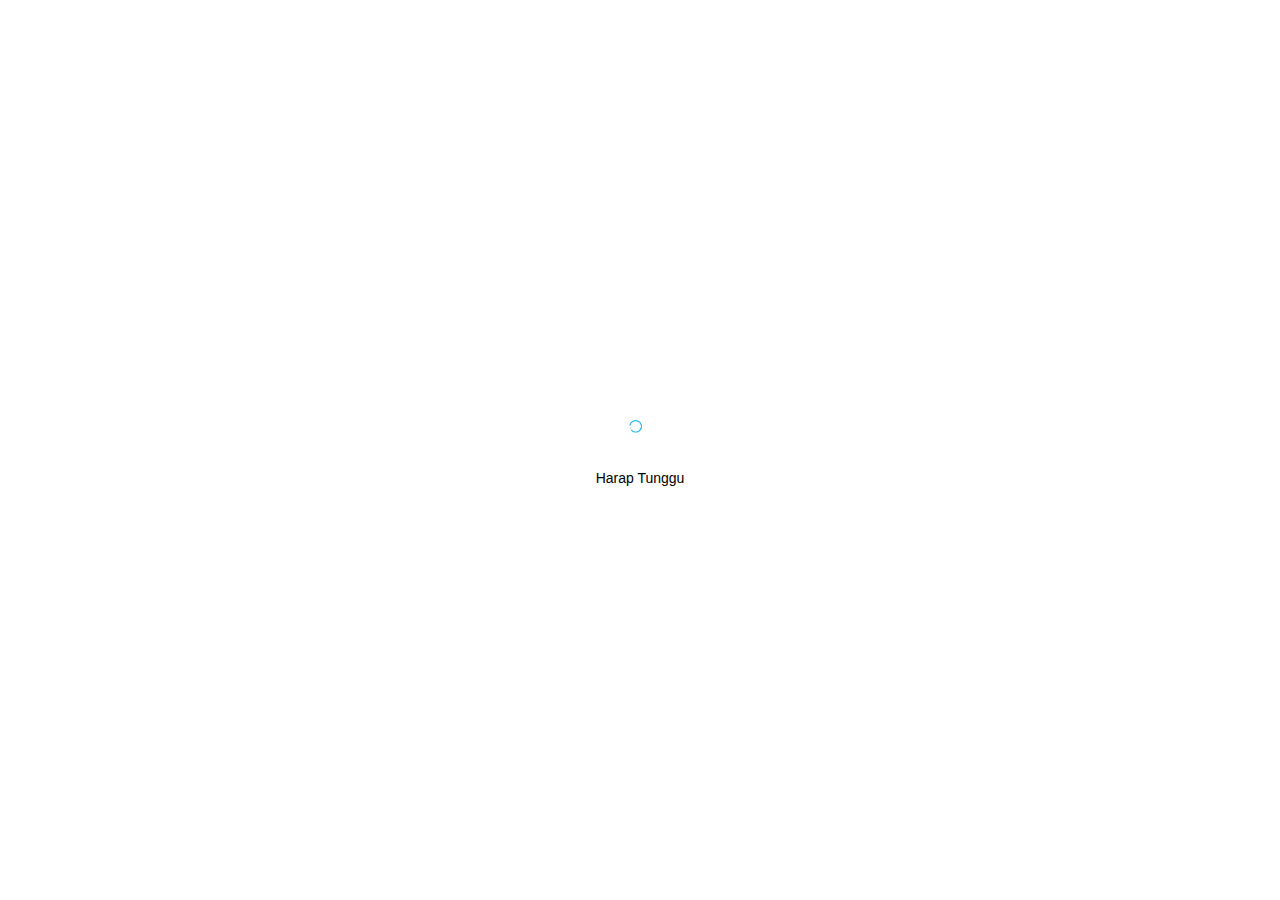
<file: loading.html>
<!DOCTYPE html>
<html>
  <head>
    <title>Preloader</title>
    <script src="http://code.jquery.com/jquery-2.2.1.min.js"></script>
    <style type="text/css">
    .preloader {
      position: fixed;
      top: 0;
      left: 0;
      width: 100%;
      height: 100%;
      z-index: 9999;
      background-color: #fff;
    }
    .preloader .loading {
      position: absolute;
      left: 50%;
      top: 50%;
      transform: translate(-50%,-50%);
      font: 14px arial;
    }
    </style>

    <script>
    $(document).ready(function(){
      $(".preloader").delay(5000).fadeOut();
    })
    </script>
  </head>

  <body>
    <div class="preloader">
      <div class="loading">
        <img src="loader.gif" width="80">
        <p>Harap Tunggu</p>
      </div>
    </div>

    <section>
      <h1>Section #1</h1>
      <p>Lorem ipsum dolor sit amet, consectetur adipisicing elit, sed do eiusmod
      tempor incididunt ut labore et dolore magna aliqua. Ut enim ad minim veniam,
      quis nostrud exercitation ullamco laboris nisi ut aliquip ex ea commodo
      consequat. Duis aute irure dolor in reprehenderit in voluptate velit esse
      cillum dolore eu fugiat nulla pariatur. Excepteur sint occaecat cupidatat non
      proident, sunt in culpa qui officia deserunt mollit anim id est laborum.</p>
    </section>

    <section>
      <h1>Section #2</h1>
      <p>Lorem ipsum dolor sit amet, consectetur adipisicing elit, sed do eiusmod
      tempor incididunt ut labore et dolore magna aliqua. Ut enim ad minim veniam,
      quis nostrud exercitation ullamco laboris nisi ut aliquip ex ea commodo
      consequat. Duis aute irure dolor in reprehenderit in voluptate velit esse
      cillum dolore eu fugiat nulla pariatur. Excepteur sint occaecat cupidatat non
      proident, sunt in culpa qui officia deserunt mollit anim id est laborum.</p>
    </section>

    <section>
      <h1>Section #3</h1>
      <p>Lorem ipsum dolor sit amet, consectetur adipisicing elit, sed do eiusmod
      tempor incididunt ut labore et dolore magna aliqua. Ut enim ad minim veniam,
      quis nostrud exercitation ullamco laboris nisi ut aliquip ex ea commodo
      consequat. Duis aute irure dolor in reprehenderit in voluptate velit esse
      cillum dolore eu fugiat nulla pariatur. Excepteur sint occaecat cupidatat non
      proident, sunt in culpa qui officia deserunt mollit anim id est laborum.</p>
    </section>

    <section>
      <h1>Section #4</h1>
      <p>Lorem ipsum dolor sit amet, consectetur adipisicing elit, sed do eiusmod
      tempor incididunt ut labore et dolore magna aliqua. Ut enim ad minim veniam,
      quis nostrud exercitation ullamco laboris nisi ut aliquip ex ea commodo
      consequat. Duis aute irure dolor in reprehenderit in voluptate velit esse
      cillum dolore eu fugiat nulla pariatur. Excepteur sint occaecat cupidatat non
      proident, sunt in culpa qui officia deserunt mollit anim id est laborum.</p>
    </section>
  </body>
</html>
</file>
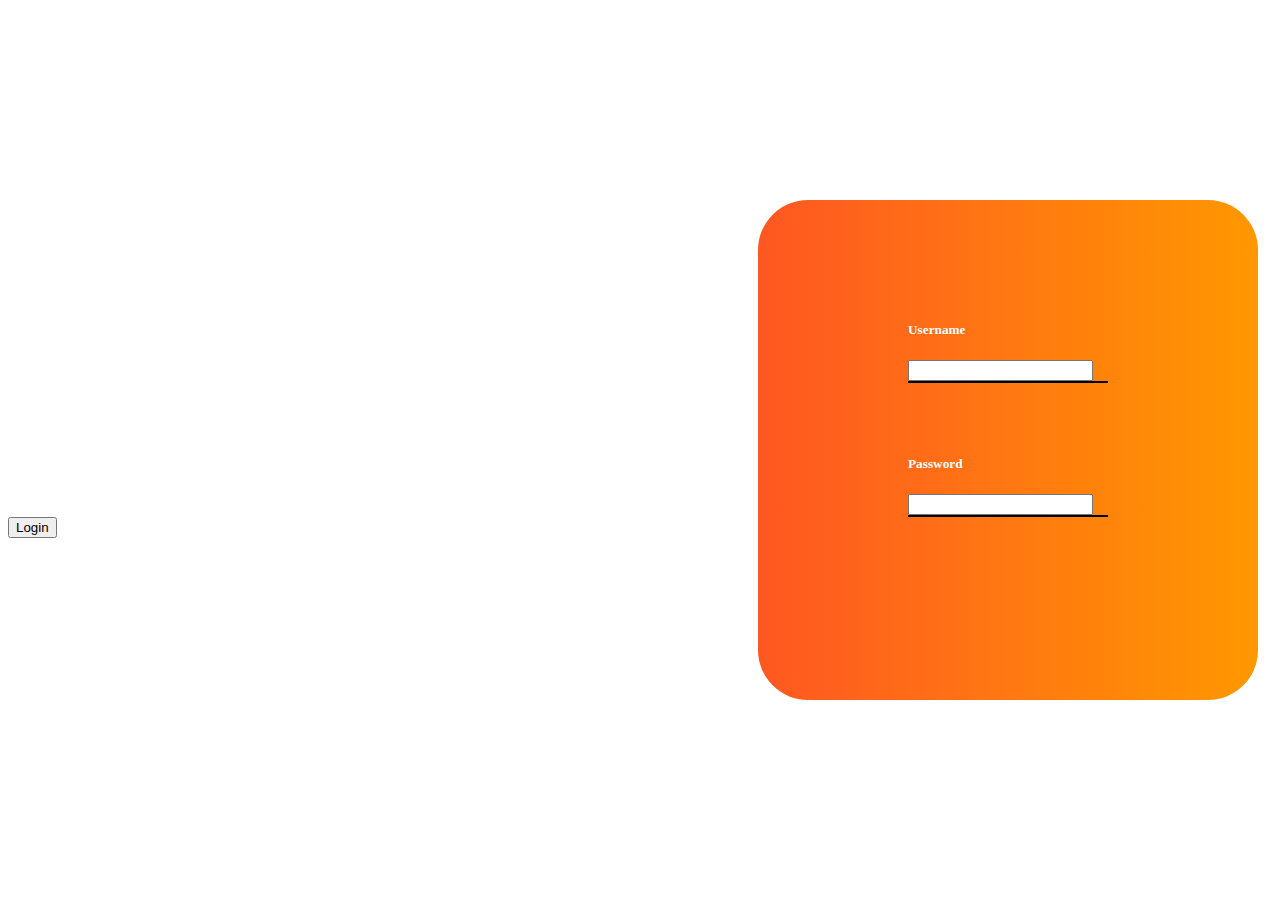
<file: login.html>
<!DOCTYPE html>
<html>
<head>
	<title></title>
	<link rel="stylesheet" type="text/css" href="style.css">
</head>
<body>
		<div class="kotak1">
		</div>
		<div class="input-div">
			<div>
				<h5>Username</h5>
				<input class="input" type="text" name="">
			</div>
			<div class="i">
			</div>
		</div>

	<div class="input-div-two">
		<div>
				<h5>Password</h5>
				<input class="input" type="password" name="">
			</div>
		<div class="i">
		</div>
	</div>
			
			<input type="submit" name="" value="Login">
		

</body>
</html>
</file>
<file: style.css>
/* Navbar */


.nav-link{
        text-transform: uppercase;
        margin-right: 50px;
        color: black !important;
}
.nav-item .nav-link{
    color: black !important;
}
.navbar{
        position: relative;
        z-index: 1;
        background-color: #007bff;    
    }

.navbar-brand,.nav-link{
        color: white !important;
        text-shadow: 1px 1px 1px rgba(0, 0, 0, 0.7);
}

.jumbotron{
        background-image: url(img/camera-coffee-composition-1509428.jpg);
        height: 800px;
        position: relative;
        background-size: cover;
        margin-top: -70px;
        text-align: center;
}
.tombol{
    border-radius: 10px;
}
.jumbotron .container{
    position: relative;
    z-index: 1;
}
.jumbotron .display-4 {
    margin-top: 150px;
    text-shadow: 1px 1px 1px rgba(0, 0, 0, 0.7);
    color: white;
    font-size: 50px;
    margin-bottom: 30px;
    position: relative;
    z-index: 1;
}
.jumbotron .tombol{
    margin-top: 20px;
    font-size: 30px;
    font-family: Armata;
    border-radius: 30px;
}
.nav-link:hover::after{
    width: 10%;
    content: '';
    display: block;
    margin: auto;
    margin-left: 0px;
    margin-bottom: -8px; 
    border-bottom: 3px solid #3498db;
}

.jumbotron::after{
    content: '';
    display: block;
    width:100%;
    height: 80%;
    bottom: 0;
    position: absolute;
    background-image: linear-gradient(to top, rgba(0,0,0,1), rgba(0,0,0,0));
}
/*container*/
.container .kotak{
    background-color: white;
    border-radius: 20px;
    margin-top: -130px;
    color: #000;
    padding: 30px;
    box-shadow: 0 3px 20px rgba(0, 0, 0, 0.5);
}
.kotak img{
    margin-right: 20px;
    margin-bottom: 20px;
}
.kotak h4{
    text-transform: uppercase;
    font-size: 11px;
    color :#2980b9;
}
.kotak p{
    font-size: 10px;
    margin-top: 20px;
    font-weight: 200;
    color:#2980b9;
}
.deskripsi{
    margin-top: 100px;
}
.deskripsi img{
    height: 100%;
    width: 100%;
}
.deskripsi h3{
    text-transform: uppercase;
    font-size: 52px;
    font-weight: 200;
    margin-top: 20px;
}
.deskripsi h3 span{
    font-weight: 500;

}
#judulkonten p{
    font-size: 14px;
}
#judulkonten{
    width: 100%;
    margin-top: 70px;
    height: 50vh;
    text-align: center;
}
#judulkonten h1{
    text-align: center;
    font-size: 30px;
}
#judulkonten hr{
    width: 150px;
    height: 2px;
    border-radius:10px;
    background:#84817a;
}
#judulkonten img{
    width: 40px;
}
#banner{
    background-image: linear-gradient(to right,#2980b9,#3498db);
    margin-top: 140px;
    color: #fff;
    width: 100%;
}
.kumis img{
    margin-bottom: 30px;
}
.bottom-img{
    width:100%;
}
.konten img{
    margin-top: 1px;
    width:300px;
    margin-right: 60px;
}
.konten h5{
    margin-top: 50px;
    font-size: 30px;
}
.konten p{
    font-size: 15px;
    margin-top: 30px;
}
.list p{
    padding: 10px;
    font-size: 20px;
    color: #2980b9;

}
.list{
    margin-top: 50px;
}
   
.box{
    background: #000;
    width: 100%;
    height: 100%;
}

/*Dekstop Version */
@media (min-width: 1200px) { 
    .nav-link{
        text-transform: uppercase;
        margin-right: 50px;
        
    }
    .navbar{
        position: relative;
        z-index: 1;
        
    }
    .navbar-brand,.nav-link{
        color: white !important;
        text-shadow: 1px 1px 1px rgba(0, 0, 0, 0.7);
    }
    .jumbotron{
        background-image: url(img/camera-coffee-composition-1509428.jpg);
        height: 800px;
        position: relative;
        background-size: cover;
        margin-top: -70px;
        text-align: center;
    }
    .tombol{
        border-radius: 10px;
        background-color: #3498db;
    }
    .jumbotron .container{
        position: relative;
        z-index: 1;
    }
    .jumbotron .display-4 {
        margin-top: 150px;
        text-shadow: 1px 1px 1px rgba(0, 0, 0, 0.7);
        color: white;
        font-size: 90px;
        margin-bottom: 30px;
        position: relative;
        z-index: 1;
    }
    .jumbotron .tombol{
        margin-top: 20px;
        font-size: 30px;
        font-family: Armata;
        border-radius: 30px;
    }
    .nav-link:hover::after{
        width: 50%;
        content: '';
        display: block;
        margin: auto;
        margin-bottom: -8px; 
        border-bottom: 3px solid #3498db;
    }
    
#judulkonten p{
    font-size: 18px;
}
    .jumbotron::after{
        content: '';
        display: block;
        width:100%;
        height: 80%;
        bottom: 0;
        position: absolute;
        background-image: linear-gradient(to top, rgba(0,0,0,1), rgba(0,0,0,0));
    }
    /*container*/
    .container .kotak{
        background-color: white;
        border-radius: 20px;
        margin-top: -130px;
        color: #000;
        padding: 30px;
        box-shadow: 0 3px 20px rgba(0, 0, 0, 0.5);
    }
    .kotak img{
        margin-right: 20px;
        margin-bottom: 20px;
    }
    .kotak h4{
        text-transform: uppercase;
        font-size: 13px;
        color:#2980b9;
    }
    .kotak p{
        font-size: 12px;
        margin-top: 20px;
        font-weight: 200;
        color:#2980b9;
    }
    
}
#judulkonten{
    width: 100%;
    margin-top: 70px;
    height: 50vh;
    text-align: center;
    font-size: 25px;
}
#judulkonten h3{
    text-align: center;
    font-size: 50px;
    font-family: monospace;
}
#judulkonten hr{
    width: 150px;
    height: 2px;
    border-radius:10px;
    background:#84817a;
}
#judulkonten img{
    width: 40px;
}
.konten h5{
    margin-top: 40px;
    font-size: 30px;
}
.konten p{
    font-size: 15px;
    margin-top: 30px;
}
.konten img{
    margin-top: 10px;
    width:300px;
    margin-right: 60px;
}.produk{
    background: #fff;
    width: 300px;
    margin: auto;
    height: auto;
    margin-top: 30px;
    padding:15px;
    -webkit-box-shadow: 0px 2px 5px 0px rgba(0,0,0,0.2);
    -moz-box-shadow: 0px 2px 5px 0px rgba(0,0,0,0.2);
    box-shadow: 0px 2px 5px 0px rgba(0,0,0,0.2);
}

.produk-img{
    width: 100%;
    height: auto;
    margin: auto;
}
.produk-img img{
    max-width: 100%;
    height: auto;
    margin: auto;
}
.details{
    width: 100%;
    height: auto;
    margin: auto;
}
.details h5{
    font-family: unset;
    font-size: 20px;
    text-align: center;
    margin: 0px;
    color: #2980b9;
    padding: 10px 0px;
    text-transform: uppercase;
    font-weight: 200;
}
.produk-old{
    width: 100%;
    height: auto;
    margin:auto;
}
.produk-old h3{
    font-size: 16px;
    text-align: center;unset
    margin: 0px;
    color: #b3b3b3;
    line-height: 1;
    text-decoration: line-through;
}
.produk-new{
    width: 100%;
    height: auto;
    margin:auto;
}
.produk-new h3{
    font-size: 30px;
    text-align: center;
    margin: 0px;
    color: black;
    font-weight: 400;
    padding-top: 5px;
    line-height: 1;
}
.produk-bottom{
    width: 100%;
    height: auto;
    margin: auto;
}
.short-desc{
    width: 100%;
    margin: auto;
    height: auto;
    margin-top: 10px;
    margin-bottom: 10px;
}
.short-desc p{
    font-size: 15px;
    text-align: center;
    margin: 0px;
    color: black;
    font-weight: 300;
    padding-top: 5px;
    line-height: 24px;
}
.short-desc{
    display: none;
}
.produk:hover .short-desc{
    display: block;
}
.serv{
    margin-top: 30px;
    color: #fff;
}
.order{
    margin-top: 100px;
    height: auto;
}
.icon hr{
    width: 230px;
    margin-left: 450px;
    height: 2px;
    border-radius:10px;
    background:#2980b9;
}
.icon{
    margin-top: 50px;
    cursor:pointer;
}
.icon img{
padding: 0px 100px 10px;
}
.order p{
    margin-top: 10px;
}
 }
.login{
    display: flex;
    align-items: center;
    text-align: center;
}
.kotak1{
    height: 500px;
    width: 500px;
    background-image: linear-gradient(to right, #ff5722, #ff9800);
    margin-left: 750px;
    margin-top: 200px;
    border-radius: 50px;
    border-image: linear-gradient(to right, red 20%, green 20%, green 40%, blue 40%, blue 60%, maroon 60%, maroon 80%, chocolate 80%); /* gradient with required colors */ 
    border-image-slice: 1;
}
.input-div{
    display: grid;
    grid-template-columns: 7% 93%;
    margin: 25px 0;
    border-bottom: 2px solid black;
    width: 200px;
    margin: 0;
    margin-left: 900px;
    margin-top: -400px;
    color: #ffff;
}
.input-div-two{
    display: grid;
    grid-template-columns: 7% 93%;
    margin: 25px 0;
    border-bottom: 2px solid black;
    width: 200px;
    margin: 0;
    margin-left: 900px;
    margin-top: 50px;
    color: #ffff;
}
</file>
